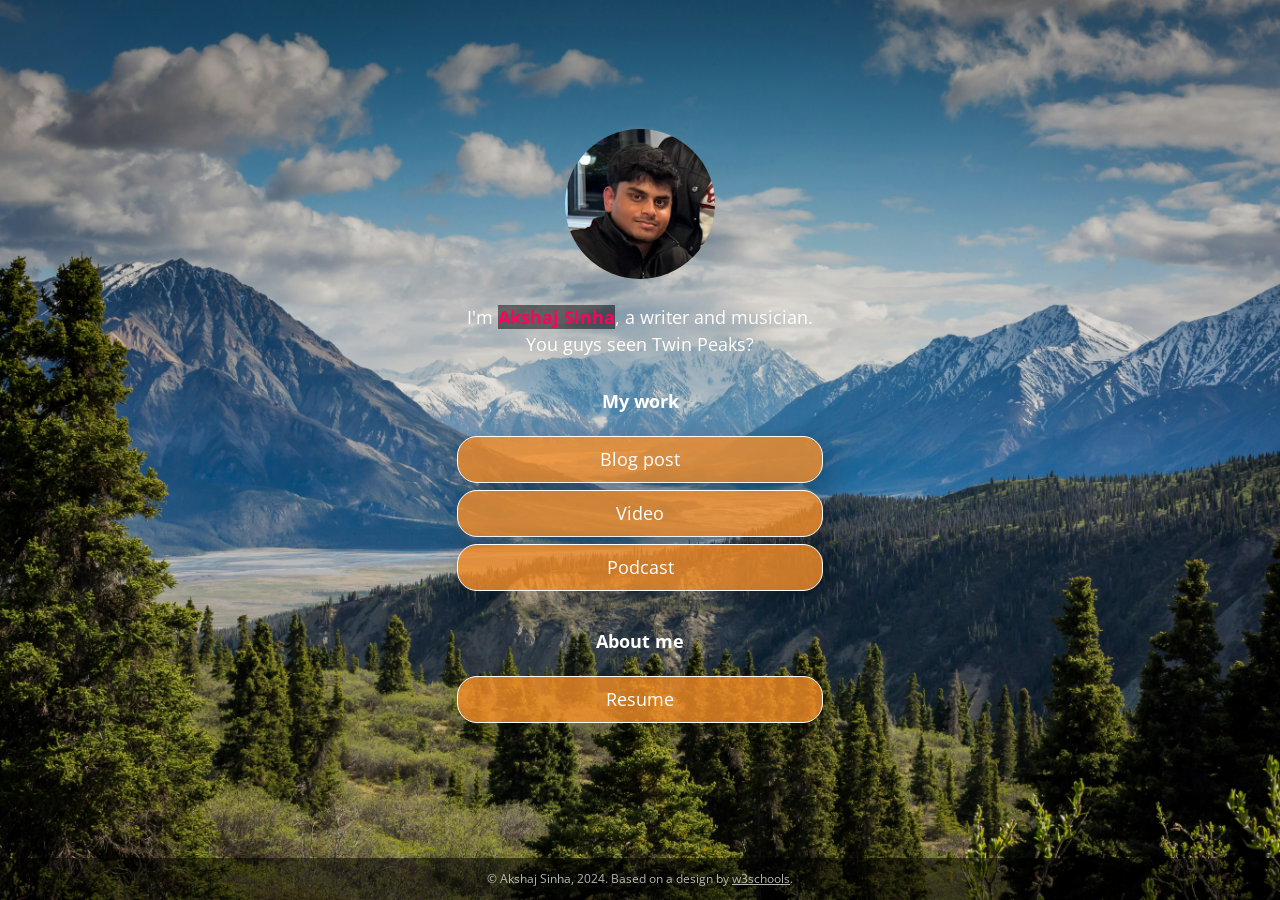
<file: index.html>
<!DOCTYPE html>
<!-- This page is adapted from w3schools "How to make a link tree website https://www.w3schools.com/howto/howto_website_create_linktree.asp" -->
<html lang="en">

<head>
  <meta charset="utf-8" />
  <meta name="viewport" content="width=device-width, initial-scale=1" />
  <!-- Add your name below -->
  <title>Akshaj S</title>
  <link rel="stylesheet" href="css/style.css">
  <link rel="preconnect" href="https://fonts.googleapis.com">
  <link rel="preconnect" href="https://fonts.gstatic.com" crossorigin>
  <link href="https://fonts.googleapis.com/css2?family=Open+Sans:ital,wght@0,300..800;1,300..800&display=swap" rel="stylesheet">
</head>

<body class="main-text-color">
  <!-- Content container. Everything except footer goes here -->
  <div class="container">
    <!-- Image and name container. Put your replacement photo—which you should crop to be square—in the images folder, then change the source attribute to images/yourportraitfilename.jpg. This path says, "Look in the images folder for yourportraitfilename.jpg." Be sure to change the alt text, too. -->
    <div class="image-container">
      <img src="images/pfp.jpeg" alt="Photo by Art Hauntington">
    </div>
    <div class="intro">
      I'm <span class="name"><strong>Akshaj Sinha</strong></span>, a writer and musician. You guys seen Twin Peaks?
    </div>
    <div class="section-header">
      <h1>My work</h1>
    </div>
    <!-- Replace the # inside of the href="#" with your links. -->
    <div class="links-container">
      <div class="button toggle">Blog post</div>
      <div class="slidedown">
        <div class="description">
          <h2>The Algorithmic Trap: How Major Labels Monetize Independent Streaming Loops</h2>
          <p>An examination of how pro-rata revenue pooling and algorithmic gatekeeping siphon money away from independent musicians, and how adopting a "hybrid listening" habit helps fans directly support artists.</p>
          <a href="#" class="external-link" target="_blank">Read</a>
        </div>
      </div>

      <div class="button toggle">Video</div>
      <div class="slidedown">
        <div class="description">
          <h2>Video title</h2>
          <p>Add a short but appealing description of your video.</p>
          <a href="#" class="external-link" target="_blank">Watch</a>
        </div>
      </div>

      <div class="button toggle">Podcast</div>
      <div class="slidedown">
        <div class="description">
          <h2>Podcast title</h2>
          <p>Add a short but appealing description of your podcast</p>
          <a href="#" class="external-link" target="_blank">Listen</a>
        </div>
      </div>
    </div>

    <!-- Replace # with PDF from Google Docs, or replace the entire section with whatever you want. Or delete it! Or add another section below it!-->
    <div class="section-header">
      <h1>About me</h1>
    </div>

    <div class="links-container">
      <a href="https://drive.google.com" class="button" target="_blank">Resume</a>
    </div>

  </div>
  <div class="footer">
    <p>© Akshaj Sinha, 2024. Based on a design by <a
        href="https://www.w3schools.com/howto/howto_website_create_linktree.asp" target="_blank">w3schools</a>.
    </p>
  </div>
  <script type="text/javascript" src="js/slider.js"></script>
</body>

</html>
</file>
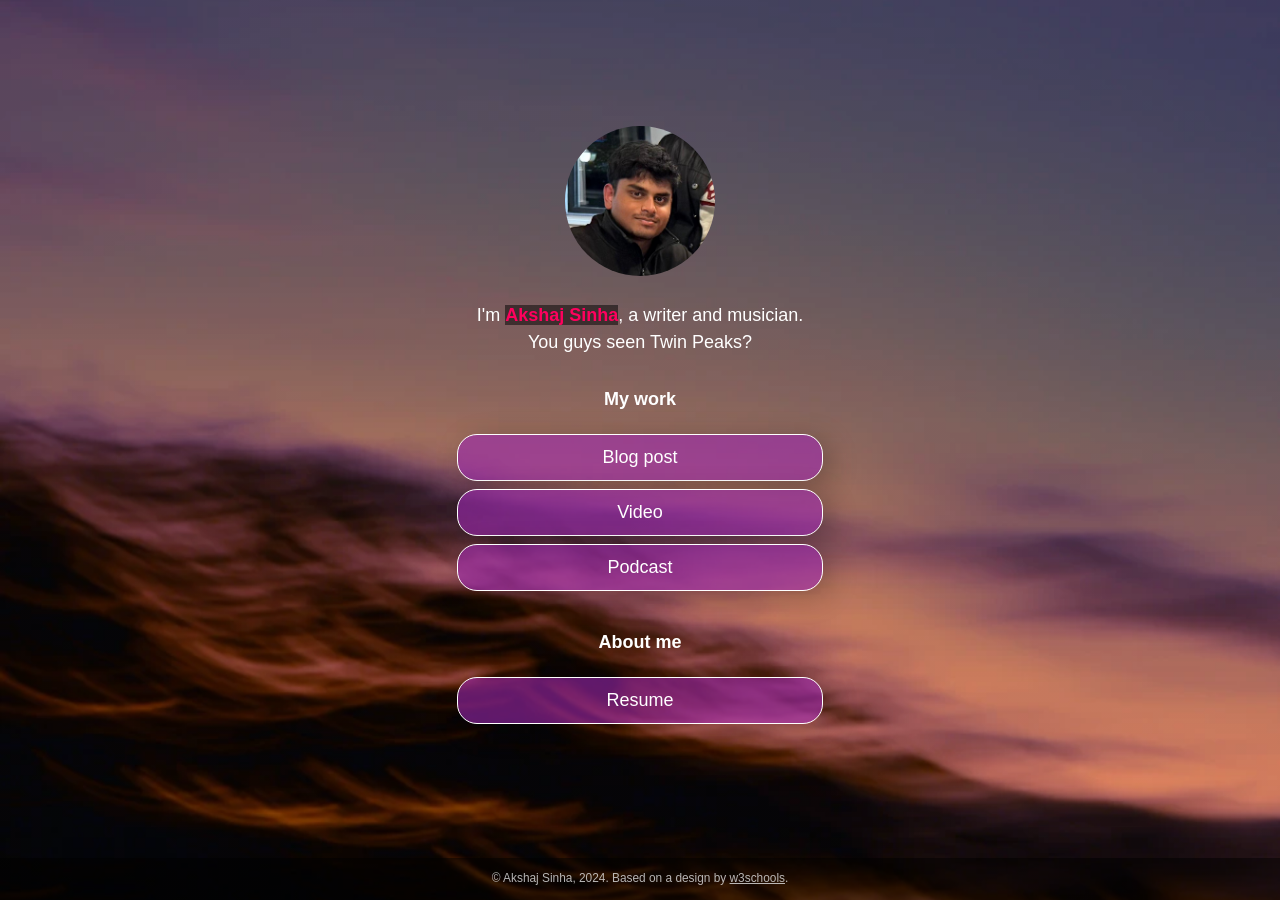
<file: linktree-ver-1/index.html>
<!DOCTYPE html>
<!-- This page is adapted from w3schools "How to make a link tree website https://www.w3schools.com/howto/howto_website_create_linktree.asp" -->
<html lang="en">

<head>
  <meta charset="utf-8" />
  <meta name="viewport" content="width=device-width, initial-scale=1" />
  <!-- Add your name below -->
  <title>Akshaj S</title>
  <link rel="stylesheet" href="css/style.css">
</head>

<body class="main-text-color">
  <!-- Content container. Everything except footer goes here -->
  <div class="container">
    <!-- Image and name container. Put your replacement photo—which you should crop to be square—in the images folder, then change the source attribute to images/yourportraitfilename.jpg. This path says, "Look in the images folder for yourportraitfilename.jpg." Be sure to change the alt text, too. -->
    <div class="image-container">
      <img src="images/pfp.jpeg" alt="Photo by Art Hauntington">
    </div>
    <div class="intro">
      I'm <span class="name"><strong>Akshaj Sinha</strong></span>, a writer and musician. You guys seen Twin Peaks?
    </div>
    <div class="section-header">
      <h1>My work</h1>
    </div>
    <!-- Replace the # inside of the href="#" with your links. -->
    <div class="links-container">
      <div class="button toggle">Blog post</div>
      <div class="slidedown">
        <div class="description">
          <h2>The Algorithmic Trap: How Major Labels Monetize Independent Streaming Loops</h2>
          <p>An examination of how pro-rata revenue pooling and algorithmic gatekeeping siphon money away from independent musicians, and how adopting a "hybrid listening" habit helps fans directly support artists.</p>
          <a href="#" class="external-link" target="_blank">Read</a>
        </div>
      </div>

      <div class="button toggle">Video</div>
      <div class="slidedown">
        <div class="description">
          <h2>Video title</h2>
          <p>Add a short but appealing description of your video.</p>
          <a href="#" class="external-link" target="_blank">Watch</a>
        </div>
      </div>

      <div class="button toggle">Podcast</div>
      <div class="slidedown">
        <div class="description">
          <h2>Podcast title</h2>
          <p>Add a short but appealing description of your podcast</p>
          <a href="#" class="external-link" target="_blank">Listen</a>
        </div>
      </div>
    </div>

    <!-- Replace # with PDF from Google Docs, or replace the entire section with whatever you want. Or delete it! Or add another section below it!-->
    <div class="section-header">
      <h1>About me</h1>
    </div>

    <div class="links-container">
      <a href="https://drive.google.com" class="button" target="_blank">Resume</a>
    </div>

  </div>
  <div class="footer">
    <p>© Akshaj Sinha, 2024. Based on a design by <a
        href="https://www.w3schools.com/howto/howto_website_create_linktree.asp" target="_blank">w3schools</a>.
    </p>
  </div>
  <script type="text/javascript" src="js/slider.js"></script>
</body>

</html>
</file>
<file: css/style.css>
:root {
    --primaryText: #fff;
    --secondaryText: #ff015e;
    --primary: rgba(245, 142, 39, 0.8);
    --secondary: rgba(245, 142, 39, 0.8); 
    --buttonHover: rgba(156, 39, 176, .40);
    --smallButtonHover: rgba(0, 0, 0, .25);
}

html {
    box-sizing: border-box;
    /* keeps button boxes within phone screen width */
    -ms-text-size-adjust: 100%;
    -webkit-text-size-adjust: 100%;
    height: 100%;
}

*,
*:before,
*:after {
    box-sizing: inherit;
}

body {
    margin: 0;
    min-height: 100%;
    /* The image used for the site background. Try changing skyscape.jpg to stars.jpg. Put a replacement photo in the images folder and, in line 21 below, replace skyscape.jpg with yourbackgroundfilename.jpg */
    /* The linear gradient darkens the image, like putting a sunglasses lens on top of it. If you want to darken the image even more, change 0.1 (both times) to 0.3 or higher */
    background: linear-gradient(rgba(0, 0, 0, 0.1), rgba(0, 0, 0, 0.1)), url(../images/background.jpg);
    /* Prevents the browser from repeating or "tiling" the background image */
    background-repeat: no-repeat;
    background-position: center;
    /* Freezes the image so that even the content scrolls down, the background stays put */
    background-attachment: fixed;
    /* Resizes the background image to cover the entire container */
    background-size: cover;
    font-family: "Open Sans", sans-serif;
    line-height: 1.5;
    font-size: 18px;
    display: flex;
    flex-direction: column;
    justify-content: space-around;
    align-items: center;
}

h1 {
    font-size: 1em;
}

h2 {
    font-size: 1em;
    margin-bottom: 0;
}

img {
    margin: .5em 1em;
    /* border: 1px solid #ccc; */
    border-radius: 50%;
    height: 150px;
    max-width: 100%;
    object-fit: cover;
    /* Resizes the image to cover the entire container */
}

.container {
    text-align: center;
    width: 100%;    
    padding: 0;
    margin-right: auto;
    margin-left: auto;
    flex: 1;
    display: flex;
    flex-direction: column;
    justify-content: center;
}

.image-container {
    text-align: center;
    width: 100%;
}

.main-text-color {
    color: var(--primaryText);
}

.name {
    color: var(--secondaryText);
}

.name strong {
    background-color: rgba(0, 0, 0, 0.50);
}

.section-header {
    padding-top: .5em;
}

.button,
.intro,
.links-container,
.slidedown,
.external-link {
    width: 100%;
    min-width: 50%;
    padding: .5em 1em;
    text-decoration: none;
    color: inherit;
    text-align: center;
}

.button, .external-link {
    border: 1px solid var(--primaryText);
    border-radius: 20px;
    box-shadow: 7px 6px 28px 1px rgba(0, 0, 0, 0.24);
    overflow: hidden;
    white-space: nowrap;
    display: inline-block;
    background-color: var(--primary);
    cursor: pointer;
    transition: 0.2s all;
}

.button:not(.highlight) {
    background-color: var(--primary);
}

@media (hover: hover) {
    .button:hover { background-color: var(--buttonHover); }
}

.button.highlight {
    background-color: var(--secondary);
}

.button:active, .external-link:active { 
    transform: scale(0.98); 
    /* Scaling button to 0.98 to its original size */ 
    box-shadow: 3px 2px 22px 1px rgba(0, 0, 0, 0.24); 
    /* Lowering the shadow */ 
} 

.intro {
    margin: 0 auto;
}

.section {
    margin-top: 1em;
}

.slidedown {
    margin: 0 auto;
    padding: 0;
    -webkit-transition: height .4s ease;
    -o-transition: height .4s ease;
    transition: height .4s ease;
    overflow: hidden;
    height: 0;
}

.external-link {
    border: 1px solid var(--primaryText);
    border-radius: 20px;
    background-color: transparent;
    display: flex;
    align-items: center;
    justify-content: center;
    padding: 0;
    margin: .5em auto 1.5em auto;
    text-decoration: none;
    color: inherit;
    height: 2em;
    width: 6em;
}

.external-link:hover {
    background-color: var(--smallButtonHover)
}

.description {
    display: flex;
    text-align: left;
    flex-direction: column;
    padding: 0 .6em;
}

.description > p {
    margin: .5em 0;
}

.footer {
  font-size: .66em;
  background-color: rgba(0, 0, 0, .5);
  color: rgba(225, 225, 225, .8);
  text-decoration: none;
  width: 100%;
  min-height: 3em;
  display: flex;
  align-items: center;
  justify-content: center;
  position: relative;
}

.footer a {
    color: inherit;
}

/* Media queries allow you to change style properties according to the screen width. In this case, if the screen is AT LEAST 540 pixels wide (bigger than a standard phone), the .container resizes to 540 pixels and the buttons and intro resize to 85% of the container width */
@media (min-width: 540px) {
    .container {
        max-width: 540px;
    }
    
    .button,
    .intro,
    .slidedown {
        width: 85%;
    }
}

/* If the screen is AT LEAST 768 pixels wide (standard tablet or larger), the .container resizes to 750 pixels and the buttons and intro resize to 40% of the container width */
@media (min-width: 768px) {
    .container {
        max-width: 768px;
    }
    
    .button,
    .intro,
    .slidedown {
        width: 40%;
    }
}
</file>
<file: linktree-ver-1/css/style.css>
:root {
    --primaryText: #fff;
    --secondaryText: #ff015e;
    --primary: rgba(156, 39, 176, .60);
    --secondary: rgba(255, 1, 94, .60); 
    --buttonHover: rgba(156, 39, 176, .40);
    --smallButtonHover: rgba(0, 0, 0, .25);
}

html {
    box-sizing: border-box;
    /* keeps button boxes within phone screen width */
    -ms-text-size-adjust: 100%;
    -webkit-text-size-adjust: 100%;
    height: 100%;
}

*,
*:before,
*:after {
    box-sizing: inherit;
}

body {
    margin: 0;
    min-height: 100%;
    /* The image used for the site background. Try changing skyscape.jpg to stars.jpg. Put a replacement photo in the images folder and, in line 21 below, replace skyscape.jpg with yourbackgroundfilename.jpg */
    /* The linear gradient darkens the image, like putting a sunglasses lens on top of it. If you want to darken the image even more, change 0.1 (both times) to 0.3 or higher */
    background: linear-gradient(rgba(0, 0, 0, 0.1), rgba(0, 0, 0, 0.1)), url(../images/skyscape.jpg);
    /* Prevents the browser from repeating or "tiling" the background image */
    background-repeat: no-repeat;
    background-position: center;
    /* Freezes the image so that even the content scrolls down, the background stays put */
    background-attachment: fixed;
    /* Resizes the background image to cover the entire container */
    background-size: cover;
    font-family: Futura, Verdana, sans-serif;
    line-height: 1.5;
    font-size: 18px;
    display: flex;
    flex-direction: column;
    justify-content: space-around;
    align-items: center;
}

h1 {
    font-size: 1em;
}

h2 {
    font-size: 1em;
    margin-bottom: 0;
}

img {
    margin: .5em 1em;
    /* border: 1px solid #ccc; */
    border-radius: 50%;
    height: 150px;
    max-width: 100%;
    object-fit: cover;
    /* Resizes the image to cover the entire container */
}

.container {
    text-align: center;
    width: 100%;    
    padding: 0;
    margin-right: auto;
    margin-left: auto;
    flex: 1;
    display: flex;
    flex-direction: column;
    justify-content: center;
}

.image-container {
    text-align: center;
    width: 100%;
}

.main-text-color {
    color: var(--primaryText);
}

.name {
    color: var(--secondaryText);
}

.name strong {
    background-color: rgba(0, 0, 0, 0.50);
}

.section-header {
    padding-top: .5em;
}

.button,
.intro,
.links-container,
.slidedown,
.external-link {
    width: 100%;
    min-width: 50%;
    padding: .5em 1em;
    text-decoration: none;
    color: inherit;
    text-align: center;
}

.button, .external-link {
    border: 1px solid var(--primaryText);
    border-radius: 20px;
    box-shadow: 7px 6px 28px 1px rgba(0, 0, 0, 0.24);
    overflow: hidden;
    white-space: nowrap;
    display: inline-block;
    background-color: var(--primary);
    cursor: pointer;
    transition: 0.2s all;
}

.button:not(.highlight) {
    background-color: var(--primary);
}

@media (hover: hover) {
    .button:hover { background-color: var(--buttonHover); }
}

.button.highlight {
    background-color: var(--secondary);
}

.button:active, .external-link:active { 
    transform: scale(0.98); 
    /* Scaling button to 0.98 to its original size */ 
    box-shadow: 3px 2px 22px 1px rgba(0, 0, 0, 0.24); 
    /* Lowering the shadow */ 
} 

.intro {
    margin: 0 auto;
}

.section {
    margin-top: 1em;
}

.slidedown {
    margin: 0 auto;
    padding: 0;
    -webkit-transition: height .4s ease;
    -o-transition: height .4s ease;
    transition: height .4s ease;
    overflow: hidden;
    height: 0;
}

.external-link {
    border: 1px solid var(--primaryText);
    border-radius: 20px;
    background-color: transparent;
    display: flex;
    align-items: center;
    justify-content: center;
    padding: 0;
    margin: .5em auto 1.5em auto;
    text-decoration: none;
    color: inherit;
    height: 2em;
    width: 6em;
}

.external-link:hover {
    background-color: var(--smallButtonHover)
}

.description {
    display: flex;
    text-align: left;
    flex-direction: column;
    padding: 0 .6em;
}

.description > p {
    margin: .5em 0;
}

.footer {
  font-size: .66em;
  background-color: rgba(0, 0, 0, .5);
  color: rgba(225, 225, 225, .8);
  text-decoration: none;
  width: 100%;
  min-height: 3em;
  display: flex;
  align-items: center;
  justify-content: center;
  position: relative;
}

.footer a {
    color: inherit;
}

/* Media queries allow you to change style properties according to the screen width. In this case, if the screen is AT LEAST 540 pixels wide (bigger than a standard phone), the .container resizes to 540 pixels and the buttons and intro resize to 85% of the container width */
@media (min-width: 540px) {
    .container {
        max-width: 540px;
    }
    
    .button,
    .intro,
    .slidedown {
        width: 85%;
    }
}

/* If the screen is AT LEAST 768 pixels wide (standard tablet or larger), the .container resizes to 750 pixels and the buttons and intro resize to 40% of the container width */
@media (min-width: 768px) {
    .container {
        max-width: 768px;
    }
    
    .button,
    .intro,
    .slidedown {
        width: 40%;
    }
}
</file>
